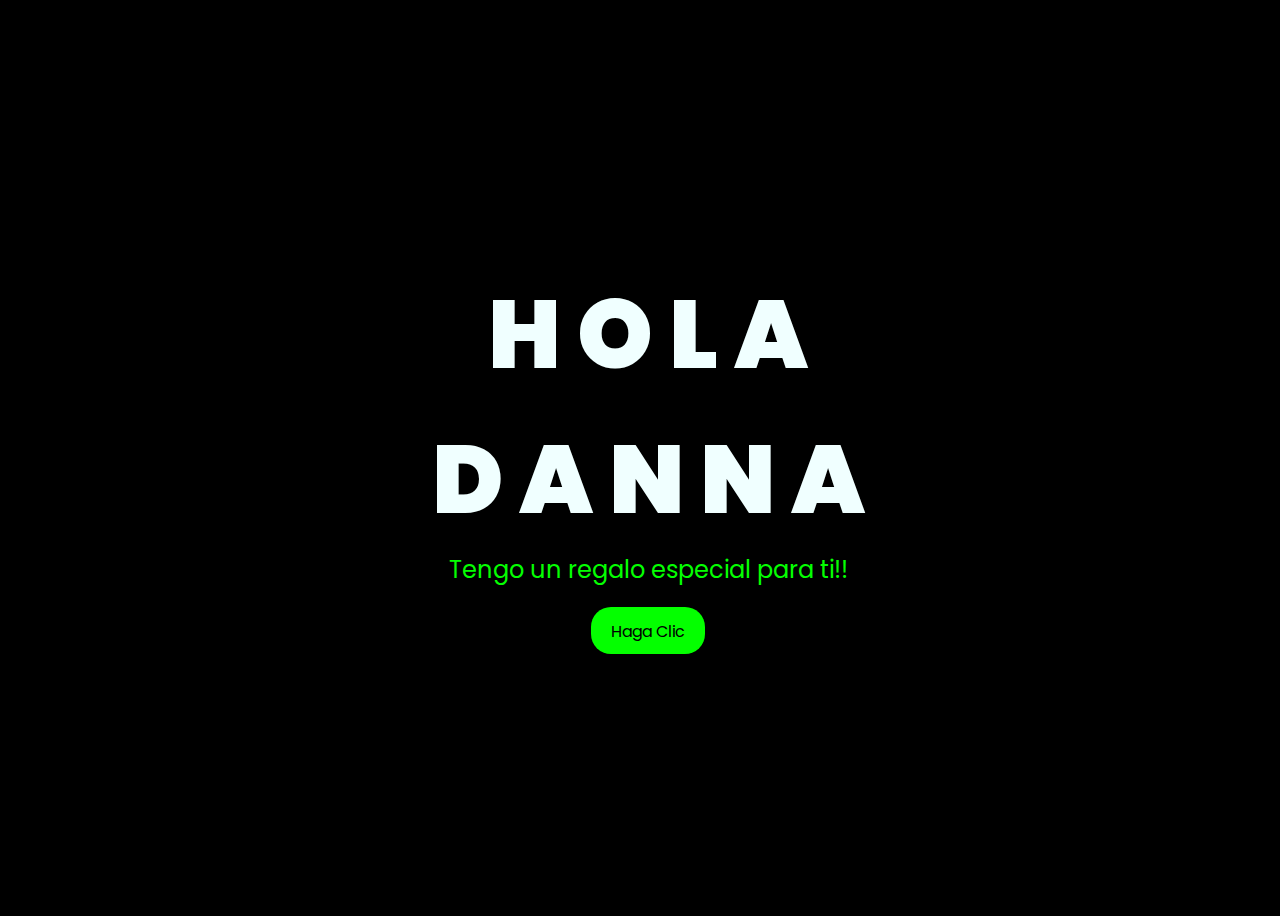
<file: index.html>
<!DOCTYPE html>
<html lang="en">
<head>
    <meta charset="UTF-8">
    <meta http-equiv="X-UA-Compatible" content="IE=edge">
    <meta name="viewport" content="width=device-width, initial-scale=1.0">
    <link rel="stylesheet" href="css/style.css">
    <link rel="icon" href="img/flowers.png" type="image/x-icon">
    <title>FLORES</title>
</head>
<body>
    <div class="greetings">

        <span>H</span>
        <span>O</span>
        <span>L</span>
        <span>A</span>
    </div>
    <div class="greetings">
        <span>D</span>
        <span>A</span>
        <span>N</span>
        <span>N</span>
        <span>A</span>
        <span></span>
    </div>
    <div class="description">
        <span>Tengo un regalo especial para ti!!</span>
    </div>
    <div class="button">
        <button>
            <a href="./Flores.html">Haga Clic</a>
        </button>
        
    </div>
</body>
</html>
</file>
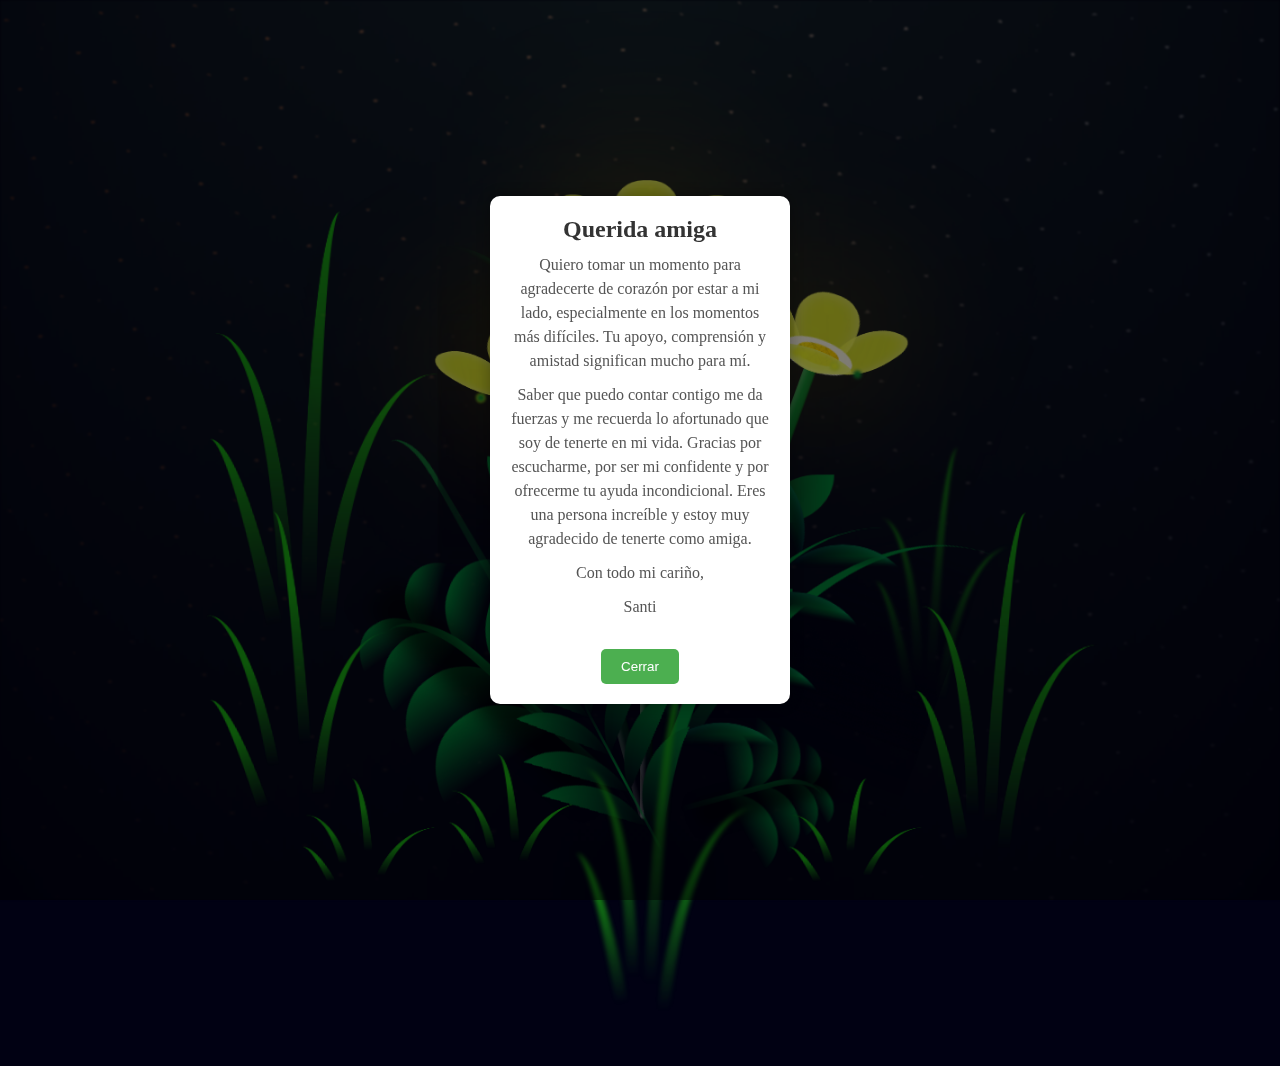
<file: Flores.html>
<!DOCTYPE html>
<html lang="en" >
<head>
  <meta charset="UTF-8">
  <meta http-equiv="X-UA-Compatible" content="IE=edge">
  <meta name="viewport" content="width=device-width, initial-scale=1.0">
  <link rel="icon" href="img/flowers.png" type="image/x-icon">
  <link rel="stylesheet" href="./style.css">
  <title>Flores</title>

  <style>    
    .popup {
      display: none;
      position: fixed;
      left: 50%;
      top: 50%;
      transform: translate(-50%, -50%);
      background-color: white;
      border-radius: 10px;
      box-shadow: 0 0 15px rgba(0, 0, 0, 0.3);
      padding: 20px;
      z-index: 1000;
      width: 300px;
      text-align: center;
    }
    
    .popup h2 {
      margin: 0;
      color: #333;
      font-family: 'Sacramento', cursive; /* Fuente elegante para el título */
      font-size: 24px;
    }
    
    .popup p {
      color: #555;
      font-size: 16px;
      line-height: 1.5;
      margin: 10px 0;
    }
    
    .popup button {
      margin-top: 20px;
      padding: 10px 20px;
      border: none;
      border-radius: 5px;
      background-color: #4CAF50;
      color: white;
      cursor: pointer;
    }
    
    .popup button:hover {
      background-color: #45a049;
    }
    
    .overlay {
      display: none;
      position: fixed;
      top: 0;
      left: 0;
      width: 100%;
      height: 100%;
      background: rgba(0, 0, 0, 0.5);
      z-index: 999;
    }
  </style>
</head>
<body>
  <div class="overlay" id="overlay"></div>

  <div class="popup" id="popup">
    <h2>Querida amiga</h2>
    <p>
      Quiero tomar un momento para agradecerte de corazón por estar a mi lado, especialmente en los momentos más difíciles. 
      Tu apoyo, comprensión y amistad significan mucho para mí.
    </p>
    <p>
      Saber que puedo contar contigo me da fuerzas y me recuerda lo afortunado que soy de tenerte en mi vida. 
      Gracias por escucharme, por ser mi confidente y por ofrecerme tu ayuda incondicional. 
      Eres una persona increíble y estoy muy agradecido de tenerte como amiga.
    </p>
    <p>Con todo mi cariño,</p>
    <p>Santi</p>
    <button onclick="closePopup()">Cerrar</button>
  </div>

  <audio autoplay loop>
    <source src="./audio/él-la-estaba-esperando-con-una-flor-amarilla_❤️__.Musica.amor_MP3_160K_.ogg" type="audio/ogg">
    Tu navegador no soporta la reproducción de audio.
  </audio>
    
<!-- partial:index.partial.html -->
<body class="container">
  <div class="night"></div>
  <div class="flowers">
    <div class="flower flower--1">
      <div class="flower__leafs flower__leafs--1">
        <div class="flower__leaf flower__leaf--1"></div>
        <div class="flower__leaf flower__leaf--2"></div>
        <div class="flower__leaf flower__leaf--3"></div>
        <div class="flower__leaf flower__leaf--4"></div>
        <div class="flower__white-circle"></div>

        <div class="flower__light flower__light--1"></div>
        <div class="flower__light flower__light--2"></div>
        <div class="flower__light flower__light--3"></div>
        <div class="flower__light flower__light--4"></div>
        <div class="flower__light flower__light--5"></div>
        <div class="flower__light flower__light--6"></div>
        <div class="flower__light flower__light--7"></div>
        <div class="flower__light flower__light--8"></div>

      </div>
      <div class="flower__line">
        <div class="flower__line__leaf flower__line__leaf--1"></div>
        <div class="flower__line__leaf flower__line__leaf--2"></div>
        <div class="flower__line__leaf flower__line__leaf--3"></div>
        <div class="flower__line__leaf flower__line__leaf--4"></div>
        <div class="flower__line__leaf flower__line__leaf--5"></div>
        <div class="flower__line__leaf flower__line__leaf--6"></div>
      </div>
    </div>

    <div class="flower flower--2">
      <div class="flower__leafs flower__leafs--2">
        <div class="flower__leaf flower__leaf--1"></div>
        <div class="flower__leaf flower__leaf--2"></div>
        <div class="flower__leaf flower__leaf--3"></div>
        <div class="flower__leaf flower__leaf--4"></div>
        <div class="flower__white-circle"></div>

        <div class="flower__light flower__light--1"></div>
        <div class="flower__light flower__light--2"></div>
        <div class="flower__light flower__light--3"></div>
        <div class="flower__light flower__light--4"></div>
        <div class="flower__light flower__light--5"></div>
        <div class="flower__light flower__light--6"></div>
        <div class="flower__light flower__light--7"></div>
        <div class="flower__light flower__light--8"></div>

      </div>
      <div class="flower__line">
        <div class="flower__line__leaf flower__line__leaf--1"></div>
        <div class="flower__line__leaf flower__line__leaf--2"></div>
        <div class="flower__line__leaf flower__line__leaf--3"></div>
        <div class="flower__line__leaf flower__line__leaf--4"></div>
      </div>
    </div>

    <div class="flower flower--3">
      <div class="flower__leafs flower__leafs--3">
        <div class="flower__leaf flower__leaf--1"></div>
        <div class="flower__leaf flower__leaf--2"></div>
        <div class="flower__leaf flower__leaf--3"></div>
        <div class="flower__leaf flower__leaf--4"></div>
        <div class="flower__white-circle"></div>

        <div class="flower__light flower__light--1"></div>
        <div class="flower__light flower__light--2"></div>
        <div class="flower__light flower__light--3"></div>
        <div class="flower__light flower__light--4"></div>
        <div class="flower__light flower__light--5"></div>
        <div class="flower__light flower__light--6"></div>
        <div class="flower__light flower__light--7"></div>
        <div class="flower__light flower__light--8"></div>

      </div>
      <div class="flower__line">
        <div class="flower__line__leaf flower__line__leaf--1"></div>
        <div class="flower__line__leaf flower__line__leaf--2"></div>
        <div class="flower__line__leaf flower__line__leaf--3"></div>
        <div class="flower__line__leaf flower__line__leaf--4"></div>
      </div>
    </div>
    <div class="flower flower--4">
      <div class="flower__leafs flower__leafs--3">
        <div class="flower__leaf flower__leaf--1"></div>
        <div class="flower__leaf flower__leaf--2"></div>
        <div class="flower__leaf flower__leaf--3"></div>
        <div class="flower__leaf flower__leaf--4"></div>
        <div class="flower__white-circle"></div>

        <div class="flower__light flower__light--1"></div>
        <div class="flower__light flower__light--2"></div>
        <div class="flower__light flower__light--3"></div>
        <div class="flower__light flower__light--4"></div>
        <div class="flower__light flower__light--5"></div>
        <div class="flower__light flower__light--6"></div>
        <div class="flower__light flower__light--7"></div>
        <div class="flower__light flower__light--8"></div>

      </div>
      <div class="flower__line">
        <div class="flower__line__leaf flower__line__leaf--1"></div>
        <div class="flower__line__leaf flower__line__leaf--2"></div>
        <div class="flower__line__leaf flower__line__leaf--3"></div>
        <div class="flower__line__leaf flower__line__leaf--4"></div>
      </div>
    </div>

    <div class="grow-ans" style="--d:1.2s">
      <div class="flower__g-long">
        <div class="flower__g-long__top"></div>
        <div class="flower__g-long__bottom"></div>
      </div>
    </div>

    <div class="growing-grass">
      <div class="flower__grass flower__grass--1">
        <div class="flower__grass--top"></div>
        <div class="flower__grass--bottom"></div>
        <div class="flower__grass__leaf flower__grass__leaf--1"></div>
        <div class="flower__grass__leaf flower__grass__leaf--2"></div>
        <div class="flower__grass__leaf flower__grass__leaf--3"></div>
        <div class="flower__grass__leaf flower__grass__leaf--4"></div>
        <div class="flower__grass__leaf flower__grass__leaf--5"></div>
        <div class="flower__grass__leaf flower__grass__leaf--6"></div>
        <div class="flower__grass__leaf flower__grass__leaf--7"></div>
        <div class="flower__grass__leaf flower__grass__leaf--8"></div>
        <div class="flower__grass__overlay"></div>
      </div>
    </div>

    <div class="growing-grass">
      <div class="flower__grass flower__grass--2">
        <div class="flower__grass--top"></div>
        <div class="flower__grass--bottom"></div>
        <div class="flower__grass__leaf flower__grass__leaf--1"></div>
        <div class="flower__grass__leaf flower__grass__leaf--2"></div>
        <div class="flower__grass__leaf flower__grass__leaf--3"></div>
        <div class="flower__grass__leaf flower__grass__leaf--4"></div>
        <div class="flower__grass__leaf flower__grass__leaf--5"></div>
        <div class="flower__grass__leaf flower__grass__leaf--6"></div>
        <div class="flower__grass__leaf flower__grass__leaf--7"></div>
        <div class="flower__grass__leaf flower__grass__leaf--8"></div>
        <div class="flower__grass__overlay"></div>
      </div>
    </div>

    <div class="grow-ans" style="--d:2.4s">
      <div class="flower__g-right flower__g-right--1">
        <div class="leaf"></div>
      </div>
    </div>

    <div class="grow-ans" style="--d:2.8s">
      <div class="flower__g-right flower__g-right--2">
        <div class="leaf"></div>
      </div>
    </div>

    <div class="grow-ans" style="--d:2.8s">
      <div class="flower__g-front">
        <div class="flower__g-front__leaf-wrapper flower__g-front__leaf-wrapper--1">
          <div class="flower__g-front__leaf"></div>
        </div>
        <div class="flower__g-front__leaf-wrapper flower__g-front__leaf-wrapper--2">
          <div class="flower__g-front__leaf"></div>
        </div>
        <div class="flower__g-front__leaf-wrapper flower__g-front__leaf-wrapper--3">
          <div class="flower__g-front__leaf"></div>
        </div>
        <div class="flower__g-front__leaf-wrapper flower__g-front__leaf-wrapper--4">
          <div class="flower__g-front__leaf"></div>
        </div>
        <div class="flower__g-front__leaf-wrapper flower__g-front__leaf-wrapper--5">
          <div class="flower__g-front__leaf"></div>
        </div>
        <div class="flower__g-front__leaf-wrapper flower__g-front__leaf-wrapper--6">
          <div class="flower__g-front__leaf"></div>
        </div>
        <div class="flower__g-front__leaf-wrapper flower__g-front__leaf-wrapper--7">
          <div class="flower__g-front__leaf"></div>
        </div>
        <div class="flower__g-front__leaf-wrapper flower__g-front__leaf-wrapper--8">
          <div class="flower__g-front__leaf"></div>
        </div>
        <div class="flower__g-front__line"></div>
      </div>
    </div>

    <div class="grow-ans" style="--d:3.2s">
      <div class="flower__g-fr">
        <div class="leaf"></div>
        <div class="flower__g-fr__leaf flower__g-fr__leaf--1"></div>
        <div class="flower__g-fr__leaf flower__g-fr__leaf--2"></div>
        <div class="flower__g-fr__leaf flower__g-fr__leaf--3"></div>
        <div class="flower__g-fr__leaf flower__g-fr__leaf--4"></div>
        <div class="flower__g-fr__leaf flower__g-fr__leaf--5"></div>
        <div class="flower__g-fr__leaf flower__g-fr__leaf--6"></div>
        <div class="flower__g-fr__leaf flower__g-fr__leaf--7"></div>
        <div class="flower__g-fr__leaf flower__g-fr__leaf--8"></div>
      </div>
    </div>

    <div class="long-g long-g--0">
      <div class="grow-ans" style="--d:3s">
        <div class="leaf leaf--0"></div>
      </div>
      <div class="grow-ans" style="--d:2.2s">
        <div class="leaf leaf--1"></div>
      </div>
      <div class="grow-ans" style="--d:3.4s">
        <div class="leaf leaf--2"></div>
      </div>
      <div class="grow-ans" style="--d:3.6s">
        <div class="leaf leaf--3"></div>
      </div>
    </div>

    <div class="long-g long-g--1">
      <div class="grow-ans" style="--d:3.6s">
        <div class="leaf leaf--0"></div>
      </div>
      <div class="grow-ans" style="--d:3.8s">
        <div class="leaf leaf--1"></div>
      </div>
      <div class="grow-ans" style="--d:4s">
        <div class="leaf leaf--2"></div>
      </div>
      <div class="grow-ans" style="--d:4.2s">
        <div class="leaf leaf--3"></div>
      </div>
    </div>

    <div class="long-g long-g--2">
      <div class="grow-ans" style="--d:4s">
        <div class="leaf leaf--0"></div>
      </div>
      <div class="grow-ans" style="--d:4.2s">
        <div class="leaf leaf--1"></div>
      </div>
      <div class="grow-ans" style="--d:4.4s">
        <div class="leaf leaf--2"></div>
      </div>
      <div class="grow-ans" style="--d:4.6s">
        <div class="leaf leaf--3"></div>
      </div>
    </div>

    <div class="long-g long-g--3">
      <div class="grow-ans" style="--d:4s">
        <div class="leaf leaf--0"></div>
      </div>
      <div class="grow-ans" style="--d:4.2s">
        <div class="leaf leaf--1"></div>
      </div>
      <div class="grow-ans" style="--d:3s">
        <div class="leaf leaf--2"></div>
      </div>
      <div class="grow-ans" style="--d:3.6s">
        <div class="leaf leaf--3"></div>
      </div>
    </div>

    <div class="long-g long-g--4">
      <div class="grow-ans" style="--d:4s">
        <div class="leaf leaf--0"></div>
      </div>
      <div class="grow-ans" style="--d:4.2s">
        <div class="leaf leaf--1"></div>
      </div>
      <div class="grow-ans" style="--d:3s">
        <div class="leaf leaf--2"></div>
      </div>
      <div class="grow-ans" style="--d:3.6s">
        <div class="leaf leaf--3"></div>
      </div>
    </div>

    <div class="long-g long-g--5">
      <div class="grow-ans" style="--d:4s">
        <div class="leaf leaf--0"></div>
      </div>
      <div class="grow-ans" style="--d:4.2s">
        <div class="leaf leaf--1"></div>
      </div>
      <div class="grow-ans" style="--d:3s">
        <div class="leaf leaf--2"></div>
      </div>
      <div class="grow-ans" style="--d:3.6s">
        <div class="leaf leaf--3"></div>
      </div>
    </div>

    <div class="long-g long-g--6">
      <div class="grow-ans" style="--d:4.2s">
        <div class="leaf leaf--0"></div>
      </div>
      <div class="grow-ans" style="--d:4.4s">
        <div class="leaf leaf--1"></div>
      </div>
      <div class="grow-ans" style="--d:4.6s">
        <div class="leaf leaf--2"></div>
      </div>
      <div class="grow-ans" style="--d:4.8s">
        <div class="leaf leaf--3"></div>
      </div>
    </div>

    <div class="long-g long-g--7">
      <div class="grow-ans" style="--d:3s">
        <div class="leaf leaf--0"></div>
      </div>
      <div class="grow-ans" style="--d:3.2s">
        <div class="leaf leaf--1"></div>
      </div>
      <div class="grow-ans" style="--d:3.5s">
        <div class="leaf leaf--2"></div>
      </div>
      <div class="grow-ans" style="--d:3.6s">
        <div class="leaf leaf--3"></div>
      </div>
    </div>
  </div>
  <script src="main.js"></script>
  <div class="bubbles">
    <div class="bubble"><svg class="heart" viewBox="0 0 32 32">
        <title>heart22</title>
        <path d="M23.6 2c-3.363 0-6.258 2.736-7.599 5.594-1.342-2.858-4.237-5.594-7.601-5.594-4.637 0-8.4 3.764-8.4 8.401 0 9.433 9.516 11.906 16.001 21.232 6.13-9.268 15.999-12.1 15.999-21.232 0-4.637-3.763-8.401-8.4-8.401z"></path>
      </svg>
    </div>
    <div class="bubble"><svg class="heart" viewBox="0 0 32 32">
        <title>heart22</title>
        <path d="M23.6 2c-3.363 0-6.258 2.736-7.599 5.594-1.342-2.858-4.237-5.594-7.601-5.594-4.637 0-8.4 3.764-8.4 8.401 0 9.433 9.516 11.906 16.001 21.232 6.13-9.268 15.999-12.1 15.999-21.232 0-4.637-3.763-8.401-8.4-8.401z"></path>
      </svg>
    </div>
    <div class="bubble"><svg class="heart" viewBox="0 0 32 32">
        <title>heart22</title>
        <path d="M23.6 2c-3.363 0-6.258 2.736-7.599 5.594-1.342-2.858-4.237-5.594-7.601-5.594-4.637 0-8.4 3.764-8.4 8.401 0 9.433 9.516 11.906 16.001 21.232 6.13-9.268 15.999-12.1 15.999-21.232 0-4.637-3.763-8.401-8.4-8.401z"></path>
      </svg>
    </div>
    <div class="bubble"><svg class="heart" viewBox="0 0 32 32">
        <title>heart22</title>
        <path d="M23.6 2c-3.363 0-6.258 2.736-7.599 5.594-1.342-2.858-4.237-5.594-7.601-5.594-4.637 0-8.4 3.764-8.4 8.401 0 9.433 9.516 11.906 16.001 21.232 6.13-9.268 15.999-12.1 15.999-21.232 0-4.637-3.763-8.401-8.4-8.401z"></path>
      </svg>
    </div>
    <div class="bubble"><svg class="heart" viewBox="0 0 32 32">
        <title>heart22</title>
        <path d="M23.6 2c-3.363 0-6.258 2.736-7.599 5.594-1.342-2.858-4.237-5.594-7.601-5.594-4.637 0-8.4 3.764-8.4 8.401 0 9.433 9.516 11.906 16.001 21.232 6.13-9.268 15.999-12.1 15.999-21.232 0-4.637-3.763-8.401-8.4-8.401z"></path>
      </svg>
    </div>
    <div class="bubble"><svg class="heart" viewBox="0 0 32 32">
        <title>heart22</title>
        <path d="M23.6 2c-3.363 0-6.258 2.736-7.599 5.594-1.342-2.858-4.237-5.594-7.601-5.594-4.637 0-8.4 3.764-8.4 8.401 0 9.433 9.516 11.906 16.001 21.232 6.13-9.268 15.999-12.1 15.999-21.232 0-4.637-3.763-8.401-8.4-8.401z"></path>
      </svg>
    </div>
    <div class="bubble"><svg class="heart" viewBox="0 0 32 32">
        <title>heart22</title>
        <path d="M23.6 2c-3.363 0-6.258 2.736-7.599 5.594-1.342-2.858-4.237-5.594-7.601-5.594-4.637 0-8.4 3.764-8.4 8.401 0 9.433 9.516 11.906 16.001 21.232 6.13-9.268 15.999-12.1 15.999-21.232 0-4.637-3.763-8.401-8.4-8.401z"></path>
      </svg>
    </div>
    <div class="bubble"><svg class="heart" viewBox="0 0 32 32">
        <title>heart22</title>
        <path d="M23.6 2c-3.363 0-6.258 2.736-7.599 5.594-1.342-2.858-4.237-5.594-7.601-5.594-4.637 0-8.4 3.764-8.4 8.401 0 9.433 9.516 11.906 16.001 21.232 6.13-9.268 15.999-12.1 15.999-21.232 0-4.637-3.763-8.401-8.4-8.401z"></path>
      </svg>
    </div>
    <div class="bubble"><svg class="heart" viewBox="0 0 32 32">
        <title>heart22</title>
        <path d="M23.6 2c-3.363 0-6.258 2.736-7.599 5.594-1.342-2.858-4.237-5.594-7.601-5.594-4.637 0-8.4 3.764-8.4 8.401 0 9.433 9.516 11.906 16.001 21.232 6.13-9.268 15.999-12.1 15.999-21.232 0-4.637-3.763-8.401-8.4-8.401z"></path>
      </svg>
    </div>
    <div class="bubble"><svg class="heart" viewBox="0 0 32 32">
        <title>heart22</title>
        <path d="M23.6 2c-3.363 0-6.258 2.736-7.599 5.594-1.342-2.858-4.237-5.594-7.601-5.594-4.637 0-8.4 3.764-8.4 8.401 0 9.433 9.516 11.906 16.001 21.232 6.13-9.268 15.999-12.1 15.999-21.232 0-4.637-3.763-8.401-8.4-8.401z"></path>
      </svg>
    </div>
    <div class="bubble"><svg class="heart" viewBox="0 0 32 32">
        <title>heart22</title>
        <path d="M23.6 2c-3.363 0-6.258 2.736-7.599 5.594-1.342-2.858-4.237-5.594-7.601-5.594-4.637 0-8.4 3.764-8.4 8.401 0 9.433 9.516 11.906 16.001 21.232 6.13-9.268 15.999-12.1 15.999-21.232 0-4.637-3.763-8.401-8.4-8.401z"></path>
      </svg>
    </div>
    <div class="bubble"><svg class="heart" viewBox="0 0 32 32">
        <title>heart22</title>
        <path d="M23.6 2c-3.363 0-6.258 2.736-7.599 5.594-1.342-2.858-4.237-5.594-7.601-5.594-4.637 0-8.4 3.764-8.4 8.401 0 9.433 9.516 11.906 16.001 21.232 6.13-9.268 15.999-12.1 15.999-21.232 0-4.637-3.763-8.401-8.4-8.401z"></path>
      </svg>
    </div>
    <div class="bubble"><svg class="heart" viewBox="0 0 32 32">
        <title>heart22</title>
        <path d="M23.6 2c-3.363 0-6.258 2.736-7.599 5.594-1.342-2.858-4.237-5.594-7.601-5.594-4.637 0-8.4 3.764-8.4 8.401 0 9.433 9.516 11.906 16.001 21.232 6.13-9.268 15.999-12.1 15.999-21.232 0-4.637-3.763-8.401-8.4-8.401z"></path>
      </svg>
    </div>
    <div class="bubble"><svg class="heart" viewBox="0 0 32 32">
        <title>heart22</title>
        <path d="M23.6 2c-3.363 0-6.258 2.736-7.599 5.594-1.342-2.858-4.237-5.594-7.601-5.594-4.637 0-8.4 3.764-8.4 8.401 0 9.433 9.516 11.906 16.001 21.232 6.13-9.268 15.999-12.1 15.999-21.232 0-4.637-3.763-8.401-8.4-8.401z"></path>
      </svg>
    </div>
    <div class="bubble"><svg class="heart" viewBox="0 0 32 32">
        <title>heart22</title>
        <path d="M23.6 2c-3.363 0-6.258 2.736-7.599 5.594-1.342-2.858-4.237-5.594-7.601-5.594-4.637 0-8.4 3.764-8.4 8.401 0 9.433 9.516 11.906 16.001 21.232 6.13-9.268 15.999-12.1 15.999-21.232 0-4.637-3.763-8.401-8.4-8.401z"></path>
      </svg>
    </div>
    <div class="bubble"><svg class="heart" viewBox="0 0 32 32">
        <title>heart22</title>
        <path d="M23.6 2c-3.363 0-6.258 2.736-7.599 5.594-1.342-2.858-4.237-5.594-7.601-5.594-4.637 0-8.4 3.764-8.4 8.401 0 9.433 9.516 11.906 16.001 21.232 6.13-9.268 15.999-12.1 15.999-21.232 0-4.637-3.763-8.401-8.4-8.401z"></path>
      </svg>
    </div>
    <div class="bubble"><svg class="heart" viewBox="0 0 32 32">
        <title>heart22</title>
        <path d="M23.6 2c-3.363 0-6.258 2.736-7.599 5.594-1.342-2.858-4.237-5.594-7.601-5.594-4.637 0-8.4 3.764-8.4 8.401 0 9.433 9.516 11.906 16.001 21.232 6.13-9.268 15.999-12.1 15.999-21.232 0-4.637-3.763-8.401-8.4-8.401z"></path>
      </svg>
    </div>
    <div class="bubble"><svg class="heart" viewBox="0 0 32 32">
        <title>heart22</title>
        <path d="M23.6 2c-3.363 0-6.258 2.736-7.599 5.594-1.342-2.858-4.237-5.594-7.601-5.594-4.637 0-8.4 3.764-8.4 8.401 0 9.433 9.516 11.906 16.001 21.232 6.13-9.268 15.999-12.1 15.999-21.232 0-4.637-3.763-8.401-8.4-8.401z"></path>
      </svg>
    </div>
    <div class="bubble"><svg class="heart" viewBox="0 0 32 32">
        <title>heart22</title>
        <path d="M23.6 2c-3.363 0-6.258 2.736-7.599 5.594-1.342-2.858-4.237-5.594-7.601-5.594-4.637 0-8.4 3.764-8.4 8.401 0 9.433 9.516 11.906 16.001 21.232 6.13-9.268 15.999-12.1 15.999-21.232 0-4.637-3.763-8.401-8.4-8.401z"></path>
      </svg>
    </div>
    <div class="bubble"><svg class="heart" viewBox="0 0 32 32">
        <title>heart22</title>
        <path d="M23.6 2c-3.363 0-6.258 2.736-7.599 5.594-1.342-2.858-4.237-5.594-7.601-5.594-4.637 0-8.4 3.764-8.4 8.401 0 9.433 9.516 11.906 16.001 21.232 6.13-9.268 15.999-12.1 15.999-21.232 0-4.637-3.763-8.401-8.4-8.401z"></path>
      </svg>
</body>
<!-- partial -->
  <script>
    function showPopup() {
      document.getElementById('overlay').style.display = 'block';
      document.getElementById('popup').style.display = 'block';
    }

    function closePopup() {
      document.getElementById('overlay').style.display = 'none';
      document.getElementById('popup').style.display = 'none';
    }

    // Mostrar la ventana emergente después de 1 segundo
    setTimeout(showPopup, 1000);
  </script>
  <script  src="./script.js"></script>
</body>
</html>
</file>
<file: css/style.css>
@import url('https://fonts.googleapis.com/css2?family=Poppins:ital,wght@0,500;1,900&display=swap');
*{
    font-family: 'Poppins',cursive;
}
body{
    color: azure;
    width: 100%;
    height: 100vh;
    display: flex;
    flex-direction: column;
    align-items: center;
    justify-content: center;
    background-color: black;
}
.greetings{
    font-size: 6rem;
    font-weight: 900;
}
.greetings > span{
    animation: glow 2.5s ease-in-out infinite;
}
@keyframes glow{
    0%, 100%{
        color: #fff;
        text-shadow: 0 0 12px #fbff00, 0 0 50px #fbff00, 0 0 100px #fbff00;
    }
    10%, 90%{
        color: #696565;
        text-shadow: none;
    }
}
.greetings > span:nth-child(2){
    animation-delay: .2s ;
}
.greetings > span:nth-child(3){
    animation-delay: .4s ;
}
.greetings > span:nth-child(4){
    animation-delay: .6s;
}
.greetings > span:nth-child(5){
    animation-delay: .8s;
}

.description{
    font-size: 1.5rem;
    margin-bottom: 20px;
}

.button a{
    text-decoration: none;
    font-size: 1rem;
    color: #111;
}

@media screen and (max-width:574px){
    .greetings{
        display: block;
        font-size: 3rem;
        font-weight: 500;
        text-align: center;
    }
    .description{
        font-size: 1rem;
    }
    
    .button a{
        font-size: .5rem;
    }
}

.description{
    color: #04ff00;
}
/* Estilo para el botón */
.button button {
    background-color: #04ff00; /* Fondo amarillo */
    border: none; /* Sin bordes */
    padding: 10px 20px; /* Ajusta el relleno según tu preferencia */
    font-size: 18px; /* Tamaño de fuente */
    cursor: pointer;
    position: relative; /* Necesario para el resplandor */
    border-radius: 20px; /* Esquinas redondeadas */
    transition: background-color 0.3s ease-in-out; /* Transición suave para el color de fondo */
  }
  
  /* Estilo para el enlace dentro del botón */
  .button button a {
    text-decoration: none; /* Elimina el subrayado del enlace */
    color: inherit; /* Hereda el color del texto del botón */
  }
  
  /* Efecto de resplandor al pasar el cursor sobre el botón */
  .button button:hover {
    background-color: orange; /* Cambia el color de fondo al pasar el mouse a naranja */
    box-shadow: 0 0 10px yellow, 0 0 20px yellow, 0 0 30px yellow; /* Efecto de resplandor amarillo */
  }
</file>
<file: style.css>
*,
*::after,
*::before {
  padding: 0;
  margin: 0;
  box-sizing: border-box;
}

:root {
  --dark-color: #010113;
}

body {
  display: flex;
  align-items: flex-end;
  justify-content: center;
  min-height: 100vh;
  background-color: var(--dark-color);
  overflow: hidden;
  perspective: 1000px;
}
.night {
  position: fixed;
  left: 50%;
  top: 0;
  transform: translateX(-50%);
  width: 100%;
  height: 100%;
  filter: blur(0.1vmin);
  background-image: radial-gradient(
      ellipse at top,
      transparent 0%,
      var(--dark-color)
    ),
    radial-gradient(
      ellipse at bottom,
      var(--dark-color),
      rgba(145, 233, 255, 0.2)
    ),
    repeating-linear-gradient(
      220deg,
      rgb(0, 0, 0) 0px,
      rgb(0, 0, 0) 19px,
      transparent 19px,
      transparent 22px
    ),
    repeating-linear-gradient(
      189deg,
      rgb(0, 0, 0) 0px,
      rgb(0, 0, 0) 19px,
      transparent 19px,
      transparent 22px
    ),
    repeating-linear-gradient(
      148deg,
      rgb(0, 0, 0) 0px,
      rgb(0, 0, 0) 19px,
      transparent 19px,
      transparent 22px
    ),
    linear-gradient(90deg, rgb(255, 94, 0), rgb(240, 240, 240));
}

.flowers {
  position: relative;
  transform: scale(0.9);
}

.flower {
  position: absolute;
  bottom: 10vmin;
  transform-origin: bottom center;
  z-index: 10;
  --fl-speed: 0.8s;
}
.flower--1 {
  -webkit-animation: moving-flower-1 4s linear infinite;
  animation: moving-flower-1 4s linear infinite;
}
.flower--1 .flower__line {
  height: 70vmin;
  -webkit-animation-delay: 0.3s;
  animation-delay: 0.3s;
}
.flower--1 .flower__line__leaf--1 {
  -webkit-animation: blooming-leaf-right var(--fl-speed) 1.6s backwards;
  animation: blooming-leaf-right var(--fl-speed) 1.6s backwards;
}
.flower--1 .flower__line__leaf--2 {
  -webkit-animation: blooming-leaf-right var(--fl-speed) 1.4s backwards;
  animation: blooming-leaf-right var(--fl-speed) 1.4s backwards;
}
.flower--1 .flower__line__leaf--3 {
  -webkit-animation: blooming-leaf-left var(--fl-speed) 1.2s backwards;
  animation: blooming-leaf-left var(--fl-speed) 1.2s backwards;
}
.flower--1 .flower__line__leaf--4 {
  -webkit-animation: blooming-leaf-left var(--fl-speed) 1s backwards;
  animation: blooming-leaf-left var(--fl-speed) 1s backwards;
}
.flower--1 .flower__line__leaf--5 {
  -webkit-animation: blooming-leaf-right var(--fl-speed) 1.8s backwards;
  animation: blooming-leaf-right var(--fl-speed) 1.8s backwards;
}
.flower--1 .flower__line__leaf--6 {
  -webkit-animation: blooming-leaf-left var(--fl-speed) 2s backwards;
  animation: blooming-leaf-left var(--fl-speed) 2s backwards;
}
.flower--2 {
  left: 50%;
  transform: rotate(20deg);
  -webkit-animation: moving-flower-2 4s linear infinite;
  animation: moving-flower-2 4s linear infinite;
}
.flower--2 .flower__line {
  height: 60vmin;
  -webkit-animation-delay: 0.6s;
  animation-delay: 0.6s;
}
.flower--2 .flower__line__leaf--1 {
  -webkit-animation: blooming-leaf-right var(--fl-speed) 1.9s backwards;
  animation: blooming-leaf-right var(--fl-speed) 1.9s backwards;
}
.flower--2 .flower__line__leaf--2 {
  -webkit-animation: blooming-leaf-right var(--fl-speed) 1.7s backwards;
  animation: blooming-leaf-right var(--fl-speed) 1.7s backwards;
}
.flower--2 .flower__line__leaf--3 {
  -webkit-animation: blooming-leaf-left var(--fl-speed) 1.5s backwards;
  animation: blooming-leaf-left var(--fl-speed) 1.5s backwards;
}
.flower--2 .flower__line__leaf--4 {
  -webkit-animation: blooming-leaf-left var(--fl-speed) 1.3s backwards;
  animation: blooming-leaf-left var(--fl-speed) 1.3s backwards;
}
.flower--3 {
  left: 50%;
  transform: rotate(-15deg);
  -webkit-animation: moving-flower-3 4s linear infinite;
  animation: moving-flower-3 4s linear infinite;
}
.flower--3 .flower__line {
  -webkit-animation-delay: 0.9s;
  animation-delay: 0.9s;
}
.flower--3 .flower__line__leaf--1 {
  -webkit-animation: blooming-leaf-right var(--fl-speed) 2.5s backwards;
  animation: blooming-leaf-right var(--fl-speed) 2.5s backwards;
}
.flower--3 .flower__line__leaf--2 {
  -webkit-animation: blooming-leaf-right var(--fl-speed) 2.3s backwards;
  animation: blooming-leaf-right var(--fl-speed) 2.3s backwards;
}
.flower--3 .flower__line__leaf--3 {
  -webkit-animation: blooming-leaf-left var(--fl-speed) 2.1s backwards;
  animation: blooming-leaf-left var(--fl-speed) 2.1s backwards;
}
.flower--3 .flower__line__leaf--4 {
  -webkit-animation: blooming-leaf-left var(--fl-speed) 1.9s backwards;
  animation: blooming-leaf-left var(--fl-speed) 1.9s backwards;
}
.flower__leafs {
  position: relative;
  -webkit-animation: blooming-flower 2s backwards;
  animation: blooming-flower 2s backwards;
}
.flower__leafs--1 {
  -webkit-animation-delay: 1.1s;
  animation-delay: 1.1s;
}
.flower__leafs--2 {
  -webkit-animation-delay: 1.4s;
  animation-delay: 1.4s;
}
.flower__leafs--3 {
  -webkit-animation-delay: 1.7s;
  animation-delay: 1.7s;
}
.flower__leafs::after {
  content: "";
  position: absolute;
  left: 0;
  top: 0;
  transform: translate(-50%, -100%);
  width: 8vmin;
  height: 8vmin;
  background-color: #e7b201;
  filter: blur(10vmin);
}
.flower__leaf {
  position: absolute;
  bottom: 0;
  left: 50%;
  width: 8vmin;
  height: 11vmin;
  border-radius: 51% 49% 47% 53%/44% 45% 55% 69%;
  background-color: #e6f331;
  background-image: linear-gradient(to top, #e6f331, #e6f331);
  transform-origin: bottom center;
  opacity: 0.9;
  box-shadow: inset 0 0 2vmin rgba(255, 255, 255, 0.5);
}
.flower__leaf--1 {
  transform: translate(-10%, 1%) rotateY(40deg) rotateX(-50deg);
}
.flower__leaf--2 {
  transform: translate(-50%, -4%) rotateX(40deg);
}
.flower__leaf--3 {
  transform: translate(-90%, 0%) rotateY(45deg) rotateX(50deg);
}
.flower__leaf--4 {
  width: 8vmin;
  height: 8vmin;
  transform-origin: bottom left;
  border-radius: 4vmin 10vmin 4vmin 4vmin;
  transform: translate(0%, 18%) rotateX(70deg) rotate(-43deg);
  background-image: linear-gradient(to top, #e6f331, #e6f331);
  z-index: 1;
  opacity: 0.8;
}
.flower__white-circle {
  position: absolute;
  left: -3.5vmin;
  top: -3vmin;
  width: 9vmin;
  height: 4vmin;
  border-radius: 50%;
  background-color: #fff;
}
.flower__white-circle::after {
  content: "";
  position: absolute;
  left: 50%;
  top: 45%;
  transform: translate(-50%, -50%);
  width: 60%;
  height: 60%;
  border-radius: inherit;
  background-image: repeating-linear-gradient(
      135deg,
      rgba(0, 0, 0, 0.03) 0px,
      rgba(0, 0, 0, 0.03) 1px,
      transparent 1px,
      transparent 12px
    ),
    repeating-linear-gradient(
      45deg,
      rgba(0, 0, 0, 0.03) 0px,
      rgba(0, 0, 0, 0.03) 1px,
      transparent 1px,
      transparent 12px
    ),
    repeating-linear-gradient(
      67.5deg,
      rgba(0, 0, 0, 0.03) 0px,
      rgba(0, 0, 0, 0.03) 1px,
      transparent 1px,
      transparent 12px
    ),
    repeating-linear-gradient(
      135deg,
      rgba(0, 0, 0, 0.03) 0px,
      rgba(0, 0, 0, 0.03) 1px,
      transparent 1px,
      transparent 12px
    ),
    repeating-linear-gradient(
      45deg,
      rgba(0, 0, 0, 0.03) 0px,
      rgba(0, 0, 0, 0.03) 1px,
      transparent 1px,
      transparent 12px
    ),
    repeating-linear-gradient(
      112.5deg,
      rgba(0, 0, 0, 0.03) 0px,
      rgba(0, 0, 0, 0.03) 1px,
      transparent 1px,
      transparent 12px
    ),
    repeating-linear-gradient(
      112.5deg,
      rgba(0, 0, 0, 0.03) 0px,
      rgba(0, 0, 0, 0.03) 1px,
      transparent 1px,
      transparent 12px
    ),
    repeating-linear-gradient(
      45deg,
      rgba(0, 0, 0, 0.03) 0px,
      rgba(0, 0, 0, 0.03) 1px,
      transparent 1px,
      transparent 12px
    ),
    repeating-linear-gradient(
      22.5deg,
      rgba(0, 0, 0, 0.03) 0px,
      rgba(0, 0, 0, 0.03) 1px,
      transparent 1px,
      transparent 12px
    ),
    repeating-linear-gradient(
      45deg,
      rgba(0, 0, 0, 0.03) 0px,
      rgba(0, 0, 0, 0.03) 1px,
      transparent 1px,
      transparent 12px
    ),
    repeating-linear-gradient(
      22.5deg,
      rgba(0, 0, 0, 0.03) 0px,
      rgba(0, 0, 0, 0.03) 1px,
      transparent 1px,
      transparent 12px
    ),
    repeating-linear-gradient(
      135deg,
      rgba(0, 0, 0, 0.03) 0px,
      rgba(0, 0, 0, 0.03) 1px,
      transparent 1px,
      transparent 12px
    ),
    repeating-linear-gradient(
      157.5deg,
      rgba(0, 0, 0, 0.03) 0px,
      rgba(0, 0, 0, 0.03) 1px,
      transparent 1px,
      transparent 12px
    ),
    repeating-linear-gradient(
      67.5deg,
      rgba(0, 0, 0, 0.03) 0px,
      rgba(0, 0, 0, 0.03) 1px,
      transparent 1px,
      transparent 12px
    ),
    repeating-linear-gradient(
      67.5deg,
      rgba(0, 0, 0, 0.03) 0px,
      rgba(0, 0, 0, 0.03) 1px,
      transparent 1px,
      transparent 12px
    ),
    linear-gradient(90deg, rgb(255, 235, 18), rgb(255, 206, 0));
}
.flower__line {
  height: 55vmin;
  width: 1.5vmin;
  background-image: linear-gradient(
      to left,
      rgba(0, 0, 0, 0.2),
      transparent,
      rgba(255, 255, 255, 0.2)
    ),
    linear-gradient(to top, transparent 10%, #056d24, #028137);
  box-shadow: inset 0 0 2px rgba(0, 0, 0, 0.5);
  -webkit-animation: grow-flower-tree 4s backwards;
  animation: grow-flower-tree 4s backwards;
}
.flower__line__leaf {
  --w: 7vmin;
  --h: calc(var(--w) + 2vmin);
  position: absolute;
  top: 20%;
  left: 90%;
  width: var(--w);
  height: var(--h);
  border-top-right-radius: var(--h);
  border-bottom-left-radius: var(--h);
  background-image: linear-gradient(to top, rgba(12, 94, 32, 0.4), #028137);
}
.flower__line__leaf--1 {
  transform: rotate(70deg) rotateY(30deg);
}
.flower__line__leaf--2 {
  top: 45%;
  transform: rotate(70deg) rotateY(30deg);
}
.flower__line__leaf--3,
.flower__line__leaf--4,
.flower__line__leaf--6 {
  border-top-right-radius: 0;
  border-bottom-left-radius: 0;
  border-top-left-radius: var(--h);
  border-bottom-right-radius: var(--h);
  left: -460%;
  top: 12%;
  transform: rotate(-70deg) rotateY(30deg);
}
.flower__line__leaf--4 {
  top: 40%;
}
.flower__line__leaf--5 {
  top: 0;
  transform-origin: left;
  transform: rotate(70deg) rotateY(30deg) scale(0.6);
}
.flower__line__leaf--6 {
  top: -2%;
  left: -450%;
  transform-origin: right;
  transform: rotate(-70deg) rotateY(30deg) scale(0.6);
}
.flower__light {
  position: absolute;
  bottom: 0vmin;
  width: 1vmin;
  height: 1vmin;
  background-color: rgb(255, 251, 0);
  border-radius: 50%;
  filter: blur(0.2vmin);
  -webkit-animation: light-ans 4s linear infinite backwards;
  animation: light-ans 4s linear infinite backwards;
}
.flower__light:nth-child(odd) {
  background-color: #028137;
}
.flower__light--1 {
  left: -2vmin;
  -webkit-animation-delay: 1s;
  animation-delay: 1s;
}
.flower__light--2 {
  left: 3vmin;
  -webkit-animation-delay: 0.5s;
  animation-delay: 0.5s;
}
.flower__light--3 {
  left: -6vmin;
  -webkit-animation-delay: 0.3s;
  animation-delay: 0.3s;
}
.flower__light--4 {
  left: 6vmin;
  -webkit-animation-delay: 0.9s;
  animation-delay: 0.9s;
}
.flower__light--5 {
  left: -1vmin;
  -webkit-animation-delay: 1.5s;
  animation-delay: 1.5s;
}
.flower__light--6 {
  left: -4vmin;
  -webkit-animation-delay: 3s;
  animation-delay: 3s;
}
.flower__light--7 {
  left: 3vmin;
  -webkit-animation-delay: 2s;
  animation-delay: 2s;
}
.flower__light--8 {
  left: -6vmin;
  -webkit-animation-delay: 3.5s;
  animation-delay: 3.5s;
}
.flower__grass {
  --c: #028137;
  --line-w: 1.5vmin;
  position: absolute;
  bottom: 12vmin;
  left: -7vmin;
  display: flex;
  flex-direction: column;
  align-items: flex-end;
  z-index: 20;
  transform-origin: bottom center;
  transform: rotate(-48deg) rotateY(40deg);
}
.flower__grass--1 {
  -webkit-animation: moving-grass 2s linear infinite;
  animation: moving-grass 2s linear infinite;
}
.flower__grass--2 {
  left: 2vmin;
  bottom: 10vmin;
  transform: scale(0.5) rotate(75deg) rotateX(10deg) rotateY(-200deg);
  opacity: 0.8;
  z-index: 0;
  -webkit-animation: moving-grass--2 1.5s linear infinite;
  animation: moving-grass--2 1.5s linear infinite;
}
.flower__grass--top {
  width: 7vmin;
  height: 10vmin;
  border-top-right-radius: 100%;
  border-right: var(--line-w) solid var(--c);
  transform-origin: bottom center;
  transform: rotate(-2deg);
}
.flower__grass--bottom {
  margin-top: -2px;
  width: var(--line-w);
  height: 25vmin;
  background-image: linear-gradient(to top, transparent, var(--c));
}
.flower__grass__leaf {
  --size: 10vmin;
  position: absolute;
  width: calc(var(--size) * 2.1);
  height: var(--size);
  border-top-left-radius: var(--size);
  border-top-right-radius: var(--size);
  background-image: linear-gradient(
    to top,
    transparent,
    transparent 30%,
    var(--c)
  );
  z-index: 100;
}
.flower__grass__leaf--1 {
  top: -6%;
  left: 30%;
  --size: 6vmin;
  transform: rotate(-20deg);
  -webkit-animation: growing-grass-ans--1 2s 2.6s backwards;
  animation: growing-grass-ans--1 2s 2.6s backwards;
}
@-webkit-keyframes growing-grass-ans--1 {
  0% {
    transform-origin: bottom left;
    transform: rotate(-20deg) scale(0);
  }
}
@keyframes growing-grass-ans--1 {
  0% {
    transform-origin: bottom left;
    transform: rotate(-20deg) scale(0);
  }
}
.flower__grass__leaf--2 {
  top: -5%;
  left: -110%;
  --size: 6vmin;
  transform: rotate(10deg);
  -webkit-animation: growing-grass-ans--2 2s 2.4s linear backwards;
  animation: growing-grass-ans--2 2s 2.4s linear backwards;
}
@-webkit-keyframes growing-grass-ans--2 {
  0% {
    transform-origin: bottom right;
    transform: rotate(10deg) scale(0);
  }
}
@keyframes growing-grass-ans--2 {
  0% {
    transform-origin: bottom right;
    transform: rotate(10deg) scale(0);
  }
}
.flower__grass__leaf--3 {
  top: 5%;
  left: 60%;
  --size: 8vmin;
  transform: rotate(-18deg) rotateX(-20deg);
  -webkit-animation: growing-grass-ans--3 2s 2.2s linear backwards;
  animation: growing-grass-ans--3 2s 2.2s linear backwards;
}
@-webkit-keyframes growing-grass-ans--3 {
  0% {
    transform-origin: bottom left;
    transform: rotate(-18deg) rotateX(-20deg) scale(0);
  }
}
@keyframes growing-grass-ans--3 {
  0% {
    transform-origin: bottom left;
    transform: rotate(-18deg) rotateX(-20deg) scale(0);
  }
}
.flower__grass__leaf--4 {
  top: 6%;
  left: -135%;
  --size: 8vmin;
  transform: rotate(2deg);
  -webkit-animation: growing-grass-ans--4 2s 2s linear backwards;
  animation: growing-grass-ans--4 2s 2s linear backwards;
}
@-webkit-keyframes growing-grass-ans--4 {
  0% {
    transform-origin: bottom right;
    transform: rotate(2deg) scale(0);
  }
}
@keyframes growing-grass-ans--4 {
  0% {
    transform-origin: bottom right;
    transform: rotate(2deg) scale(0);
  }
}
.flower__grass__leaf--5 {
  top: 20%;
  left: 60%;
  --size: 10vmin;
  transform: rotate(-24deg) rotateX(-20deg);
  -webkit-animation: growing-grass-ans--5 2s 1.8s linear backwards;
  animation: growing-grass-ans--5 2s 1.8s linear backwards;
}
@-webkit-keyframes growing-grass-ans--5 {
  0% {
    transform-origin: bottom left;
    transform: rotate(-24deg) rotateX(-20deg) scale(0);
  }
}
@keyframes growing-grass-ans--5 {
  0% {
    transform-origin: bottom left;
    transform: rotate(-24deg) rotateX(-20deg) scale(0);
  }
}
.flower__grass__leaf--6 {
  top: 22%;
  left: -180%;
  --size: 10vmin;
  transform: rotate(10deg);
  -webkit-animation: growing-grass-ans--6 2s 1.6s linear backwards;
  animation: growing-grass-ans--6 2s 1.6s linear backwards;
}
@-webkit-keyframes growing-grass-ans--6 {
  0% {
    transform-origin: bottom right;
    transform: rotate(10deg) scale(0);
  }
}
@keyframes growing-grass-ans--6 {
  0% {
    transform-origin: bottom right;
    transform: rotate(10deg) scale(0);
  }
}
.flower__grass__leaf--7 {
  top: 39%;
  left: 70%;
  --size: 10vmin;
  transform: rotate(-10deg);
  -webkit-animation: growing-grass-ans--7 2s 1.4s linear backwards;
  animation: growing-grass-ans--7 2s 1.4s linear backwards;
}
@-webkit-keyframes growing-grass-ans--7 {
  0% {
    transform-origin: bottom left;
    transform: rotate(-10deg) scale(0);
  }
}
@keyframes growing-grass-ans--7 {
  0% {
    transform-origin: bottom left;
    transform: rotate(-10deg) scale(0);
  }
}
.flower__grass__leaf--8 {
  top: 40%;
  left: -215%;
  --size: 11vmin;
  transform: rotate(10deg);
  -webkit-animation: growing-grass-ans--8 2s 1.2s linear backwards;
  animation: growing-grass-ans--8 2s 1.2s linear backwards;
}
@-webkit-keyframes growing-grass-ans--8 {
  0% {
    transform-origin: bottom right;
    transform: rotate(10deg) scale(0);
  }
}
@keyframes growing-grass-ans--8 {
  0% {
    transform-origin: bottom right;
    transform: rotate(10deg) scale(0);
  }
}
.flower__grass__overlay {
  position: absolute;
  top: -10%;
  right: 0%;
  width: 100%;
  height: 100%;
  background-color: rgba(0, 0, 0, 0.6);
  filter: blur(1.5vmin);
  z-index: 100;
}
.flower__g-long {
  --w: 2vmin;
  --h: 6vmin;
  --c: #0d6632;
  position: absolute;
  bottom: 10vmin;
  left: -3vmin;
  transform-origin: bottom center;
  transform: rotate(-30deg) rotateY(-20deg);
  display: flex;
  flex-direction: column;
  align-items: flex-end;
  -webkit-animation: flower-g-long-ans 3s linear infinite;
  animation: flower-g-long-ans 3s linear infinite;
}
@-webkit-keyframes flower-g-long-ans {
  0%,
  100% {
    transform: rotate(-30deg) rotateY(-20deg);
  }
  50% {
    transform: rotate(-32deg) rotateY(-20deg);
  }
}
@keyframes flower-g-long-ans {
  0%,
  100% {
    transform: rotate(-30deg) rotateY(-20deg);
  }
  50% {
    transform: rotate(-32deg) rotateY(-20deg);
  }
}
.flower__g-long__top {
  top: calc(var(--h) * -1);
  width: calc(var(--w) + 1vmin);
  height: var(--h);
  border-top-right-radius: 100%;
  border-right: 0.7vmin solid var(--c);
  transform: translate(-0.7vmin, 1vmin);
}
.flower__g-long__bottom {
  width: var(--w);
  height: 50vmin;
  transform-origin: bottom center;
  background-image: linear-gradient(to top, transparent 30%, var(--c));
  box-shadow: inset 0 0 2px rgba(0, 0, 0, 0.5);
  -webkit-clip-path: polygon(35% 0, 65% 1%, 100% 100%, 0% 100%);
  clip-path: polygon(35% 0, 65% 1%, 100% 100%, 0% 100%);
}
.flower__g-right {
  position: absolute;
  bottom: 6vmin;
  left: -2vmin;
  transform-origin: bottom left;
  transform: rotate(20deg);
}
.flower__g-right .leaf {
  width: 30vmin;
  height: 50vmin;
  border-top-left-radius: 100%;
  border-left: 2vmin solid #028137;
  background-image: linear-gradient(
    to bottom,
    transparent,
    var(--dark-color) 60%
  );
  -webkit-mask-image: linear-gradient(to top, transparent 30%, #028137 60%);
}
.flower__g-right--1 {
  -webkit-animation: flower-g-right-ans 2.5s linear infinite;
  animation: flower-g-right-ans 2.5s linear infinite;
}
.flower__g-right--2 {
  left: 5vmin;
  transform: rotateY(-180deg);
  -webkit-animation: flower-g-right-ans--2 3s linear infinite;
  animation: flower-g-right-ans--2 3s linear infinite;
}
.flower__g-right--2 .leaf {
  height: 75vmin;
  filter: blur(0.3vmin);
  opacity: 0.8;
}
@-webkit-keyframes flower-g-right-ans {
  0%,
  100% {
    transform: rotate(20deg);
  }
  50% {
    transform: rotate(24deg) rotateX(-20deg);
  }
}
@keyframes flower-g-right-ans {
  0%,
  100% {
    transform: rotate(20deg);
  }
  50% {
    transform: rotate(24deg) rotateX(-20deg);
  }
}
@-webkit-keyframes flower-g-right-ans--2 {
  0%,
  100% {
    transform: rotateY(-180deg) rotate(0deg) rotateX(-20deg);
  }
  50% {
    transform: rotateY(-180deg) rotate(6deg) rotateX(-20deg);
  }
}
@keyframes flower-g-right-ans--2 {
  0%,
  100% {
    transform: rotateY(-180deg) rotate(0deg) rotateX(-20deg);
  }
  50% {
    transform: rotateY(-180deg) rotate(6deg) rotateX(-20deg);
  }
}
.flower__g-front {
  position: absolute;
  bottom: 6vmin;
  left: 2.5vmin;
  z-index: 100;
  transform-origin: bottom center;
  transform: rotate(-28deg) rotateY(30deg) scale(1.04);
  -webkit-animation: flower__g-front-ans 2s linear infinite;
  animation: flower__g-front-ans 2s linear infinite;
}
@-webkit-keyframes flower__g-front-ans {
  0%,
  100% {
    transform: rotate(-28deg) rotateY(30deg) scale(1.04);
  }
  50% {
    transform: rotate(-35deg) rotateY(40deg) scale(1.04);
  }
}
@keyframes flower__g-front-ans {
  0%,
  100% {
    transform: rotate(-28deg) rotateY(30deg) scale(1.04);
  }
  50% {
    transform: rotate(-35deg) rotateY(40deg) scale(1.04);
  }
}
.flower__g-front__line {
  width: 0.3vmin;
  height: 20vmin;
  background-image: linear-gradient(
    to top,
    transparent,
    #028137,
    transparent 100%
  );
  position: relative;
}
.flower__g-front__leaf-wrapper {
  position: absolute;
  top: 0;
  left: 0;
  transform-origin: bottom left;
  transform: rotate(10deg);
}
.flower__g-front__leaf-wrapper:nth-child(even) {
  left: 0vmin;
  transform: rotateY(-180deg) rotate(5deg);
  -webkit-animation: flower__g-front__leaf-left-ans 1s ease-in backwards;
  animation: flower__g-front__leaf-left-ans 1s ease-in backwards;
}
.flower__g-front__leaf-wrapper:nth-child(odd) {
  -webkit-animation: flower__g-front__leaf-ans 1s ease-in backwards;
  animation: flower__g-front__leaf-ans 1s ease-in backwards;
}
.flower__g-front__leaf-wrapper--1 {
  top: -8vmin;
  transform: scale(0.7);
  -webkit-animation: flower__g-front__leaf-ans 1s 5.5s ease-in backwards !important;
  animation: flower__g-front__leaf-ans 1s 5.5s ease-in backwards !important;
}
.flower__g-front__leaf-wrapper--2 {
  top: -8vmin;
  transform: rotateY(-180deg) scale(0.7) !important;
  -webkit-animation: flower__g-front__leaf-left-ans-2 1s 4.6s ease-in backwards !important;
  animation: flower__g-front__leaf-left-ans-2 1s 4.6s ease-in backwards !important;
}
.flower__g-front__leaf-wrapper--3 {
  top: -3vmin;
  -webkit-animation: flower__g-front__leaf-ans 1s 4.6s ease-in backwards;
  animation: flower__g-front__leaf-ans 1s 4.6s ease-in backwards;
}
.flower__g-front__leaf-wrapper--4 {
  top: -3vmin;
  transform: rotateY(-180deg) scale(0.9) !important;
  -webkit-animation: flower__g-front__leaf-left-ans-2 1s 4.6s ease-in backwards !important;
  animation: flower__g-front__leaf-left-ans-2 1s 4.6s ease-in backwards !important;
}
@-webkit-keyframes flower__g-front__leaf-left-ans-2 {
  0% {
    transform: rotateY(-180deg) scale(0);
  }
}
@keyframes flower__g-front__leaf-left-ans-2 {
  0% {
    transform: rotateY(-180deg) scale(0);
  }
}
.flower__g-front__leaf-wrapper--5,
.flower__g-front__leaf-wrapper--6 {
  top: 2vmin;
}
.flower__g-front__leaf-wrapper--7,
.flower__g-front__leaf-wrapper--8 {
  top: 6.5vmin;
}
.flower__g-front__leaf-wrapper--2 {
  -webkit-animation-delay: 5.2s !important;
  animation-delay: 5.2s !important;
}
.flower__g-front__leaf-wrapper--3 {
  -webkit-animation-delay: 4.9s !important;
  animation-delay: 4.9s !important;
}
.flower__g-front__leaf-wrapper--5 {
  -webkit-animation-delay: 4.3s !important;
  animation-delay: 4.3s !important;
}
.flower__g-front__leaf-wrapper--6 {
  -webkit-animation-delay: 4.1s !important;
  animation-delay: 4.1s !important;
}
.flower__g-front__leaf-wrapper--7 {
  -webkit-animation-delay: 3.8s !important;
  animation-delay: 3.8s !important;
}
.flower__g-front__leaf-wrapper--8 {
  -webkit-animation-delay: 3.5s !important;
  animation-delay: 3.5s !important;
}
@-webkit-keyframes flower__g-front__leaf-ans {
  0% {
    transform: rotate(10deg) scale(0);
  }
}
@keyframes flower__g-front__leaf-ans {
  0% {
    transform: rotate(10deg) scale(0);
  }
}
@-webkit-keyframes flower__g-front__leaf-left-ans {
  0% {
    transform: rotateY(-180deg) rotate(5deg) scale(0);
  }
}
@keyframes flower__g-front__leaf-left-ans {
  0% {
    transform: rotateY(-180deg) rotate(5deg) scale(0);
  }
}
.flower__g-front__leaf {
  width: 10vmin;
  height: 10vmin;
  border-radius: 100% 0% 0% 100%/100% 100% 0% 0%;
  box-shadow: inset 0 2px 1vmin hsla(150, 97%, 14%, 0.2);
  background-image: linear-gradient(
      to bottom left,
      transparent,
      var(--dark-color)
    ),
    linear-gradient(to bottom right, #028137 50%, transparent 50%, transparent);
  -webkit-mask-image: linear-gradient(
    to bottom right,
    #028137 50%,
    transparent 50%,
    transparent
  );
  mask-image: linear-gradient(
    to bottom right,
    #028137 50%,
    transparent 50%,
    transparent
  );
}
.flower__g-fr {
  position: absolute;
  bottom: -4vmin;
  left: vmin;
  transform-origin: bottom left;
  z-index: 10;
  -webkit-animation: flower__g-fr-ans 2s linear infinite;
  animation: flower__g-fr-ans 2s linear infinite;
}
@-webkit-keyframes flower__g-fr-ans {
  0%,
  100% {
    transform: rotate(2deg);
  }
  50% {
    transform: rotate(4deg);
  }
}
@keyframes flower__g-fr-ans {
  0%,
  100% {
    transform: rotate(2deg);
  }
  50% {
    transform: rotate(4deg);
  }
}
.flower__g-fr .leaf {
  width: 30vmin;
  height: 50vmin;
  border-top-left-radius: 100%;
  border-left: 2vmin solid #028137;
  -webkit-mask-image: linear-gradient(to top, transparent 25%, #028137 50%);
  position: relative;
  z-index: 1;
}
.flower__g-fr__leaf {
  position: absolute;
  top: 0;
  left: 0;
  width: 10vmin;
  height: 10vmin;
  border-radius: 100% 0% 0% 100%/100% 100% 0% 0%;
  box-shadow: inset 0 2px 1vmin hsla(184deg, 97%, 58%, 0.2);
  background-image: linear-gradient(
      to bottom left,
      transparent,
      var(--dark-color) 98%
    ),
    linear-gradient(to bottom right, #028137 45%, transparent 50%, transparent);
  -webkit-mask-image: linear-gradient(
    135deg,
    #028137 40%,
    transparent 50%,
    transparent
  );
}
.flower__g-fr__leaf--1 {
  left: 20vmin;
  transform: rotate(45deg);
  -webkit-animation: flower__g-fr-leaft-ans-1 0.5s 5.2s linear backwards;
  animation: flower__g-fr-leaft-ans-1 0.5s 5.2s linear backwards;
}
@-webkit-keyframes flower__g-fr-leaft-ans-1 {
  0% {
    transform-origin: left;
    transform: rotate(45deg) scale(0);
  }
}
@keyframes flower__g-fr-leaft-ans-1 {
  0% {
    transform-origin: left;
    transform: rotate(45deg) scale(0);
  }
}
.flower__g-fr__leaf--2 {
  left: 12vmin;
  top: -7vmin;
  transform: rotate(25deg) rotateY(-180deg);
  -webkit-animation: flower__g-fr-leaft-ans-6 0.5s 5s linear backwards;
  animation: flower__g-fr-leaft-ans-6 0.5s 5s linear backwards;
}
.flower__g-fr__leaf--3 {
  left: 15vmin;
  top: 6vmin;
  transform: rotate(55deg);
  -webkit-animation: flower__g-fr-leaft-ans-5 0.5s 4.8s linear backwards;
  animation: flower__g-fr-leaft-ans-5 0.5s 4.8s linear backwards;
}
.flower__g-fr__leaf--4 {
  left: 6vmin;
  top: -2vmin;
  transform: rotate(25deg) rotateY(-180deg);
  -webkit-animation: flower__g-fr-leaft-ans-6 0.5s 4.6s linear backwards;
  animation: flower__g-fr-leaft-ans-6 0.5s 4.6s linear backwards;
}
.flower__g-fr__leaf--5 {
  left: 10vmin;
  top: 14vmin;
  transform: rotate(55deg);
  -webkit-animation: flower__g-fr-leaft-ans-5 0.5s 4.4s linear backwards;
  animation: flower__g-fr-leaft-ans-5 0.5s 4.4s linear backwards;
}
@-webkit-keyframes flower__g-fr-leaft-ans-5 {
  0% {
    transform-origin: left;
    transform: rotate(55deg) scale(0);
  }
}
@keyframes flower__g-fr-leaft-ans-5 {
  0% {
    transform-origin: left;
    transform: rotate(55deg) scale(0);
  }
}
.flower__g-fr__leaf--6 {
  left: 0vmin;
  top: 6vmin;
  transform: rotate(25deg) rotateY(-180deg);
  -webkit-animation: flower__g-fr-leaft-ans-6 0.5s 4.2s linear backwards;
  animation: flower__g-fr-leaft-ans-6 0.5s 4.2s linear backwards;
}
@-webkit-keyframes flower__g-fr-leaft-ans-6 {
  0% {
    transform-origin: right;
    transform: rotate(25deg) rotateY(-180deg) scale(0);
  }
}
@keyframes flower__g-fr-leaft-ans-6 {
  0% {
    transform-origin: right;
    transform: rotate(25deg) rotateY(-180deg) scale(0);
  }
}
.flower__g-fr__leaf--7 {
  left: 5vmin;
  top: 22vmin;
  transform: rotate(45deg);
  -webkit-animation: flower__g-fr-leaft-ans-7 0.5s 4s linear backwards;
  animation: flower__g-fr-leaft-ans-7 0.5s 4s linear backwards;
}
@-webkit-keyframes flower__g-fr-leaft-ans-7 {
  0% {
    transform-origin: left;
    transform: rotate(45deg) scale(0);
  }
}
@keyframes flower__g-fr-leaft-ans-7 {
  0% {
    transform-origin: left;
    transform: rotate(45deg) scale(0);
  }
}
.flower__g-fr__leaf--8 {
  left: -4vmin;
  top: 15vmin;
  transform: rotate(15deg) rotateY(-180deg);
  -webkit-animation: flower__g-fr-leaft-ans-8 0.5s 3.8s linear backwards;
  animation: flower__g-fr-leaft-ans-8 0.5s 3.8s linear backwards;
}
@-webkit-keyframes flower__g-fr-leaft-ans-8 {
  0% {
    transform-origin: right;
    transform: rotate(15deg) rotateY(-180deg) scale(0);
  }
}
@keyframes flower__g-fr-leaft-ans-8 {
  0% {
    transform-origin: right;
    transform: rotate(15deg) rotateY(-180deg) scale(0);
  }
}

.long-g {
  position: absolute;
  bottom: 25vmin;
  left: -42vmin;
  transform-origin: bottom left;
}
.long-g--1 {
  bottom: 0vmin;
  transform: scale(0.8) rotate(-5deg);
}
.long-g--1 .leaf {
  -webkit-mask-image: linear-gradient(
    to top,
    transparent 40%,
    #028137 80%
  ) !important;
}
.long-g--1 .leaf--1 {
  --w: 5vmin;
  --h: 60vmin;
  left: -2vmin;
  transform: rotate(3deg) rotateY(-180deg);
}
.long-g--2,
.long-g--3 {
  bottom: -3vmin;
  left: -35vmin;
  transform-origin: center;
  transform: scale(0.6) rotateX(60deg);
}
.long-g--2 .leaf,
.long-g--3 .leaf {
  -webkit-mask-image: linear-gradient(
    to top,
    transparent 50%,
    #e6f331 80%
  ) !important;
}
.long-g--2 .leaf--1,
.long-g--3 .leaf--1 {
  left: -1vmin;
  transform: rotateY(-180deg);
}
.long-g--3 {
  left: -17vmin;
  bottom: 0vmin;
}
.long-g--3 .leaf {
  -webkit-mask-image: linear-gradient(
    to top,
    transparent 40%,
    #028137 80%
  ) !important;
}
.long-g--4 {
  left: 25vmin;
  bottom: -3vmin;
  transform-origin: center;
  transform: scale(0.6) rotateX(60deg);
}
.long-g--4 .leaf {
  -webkit-mask-image: linear-gradient(
    to top,
    transparent 50%,
    #028137 80%
  ) !important;
}
.long-g--5 {
  left: 42vmin;
  bottom: 0vmin;
  transform: scale(0.8) rotate(2deg);
}
.long-g--6 {
  left: 0vmin;
  bottom: -20vmin;
  z-index: 100;
  filter: blur(0.3vmin);
  transform: scale(0.8) rotate(2deg);
}
.long-g--7 {
  left: 35vmin;
  bottom: 20vmin;
  z-index: -1;
  filter: blur(0.3vmin);
  transform: scale(0.6) rotate(2deg);
  opacity: 0.7;
}
.long-g .leaf {
  --w: 15vmin;
  --h: 40vmin;
  --c: #1aaa15;
  position: absolute;
  bottom: 0;
  width: var(--w);
  height: var(--h);
  border-top-left-radius: 100%;
  border-left: 2vmin solid var(--c);
  -webkit-mask-image: linear-gradient(
    to top,
    transparent 20%,
    var(--dark-color)
  );
  transform-origin: bottom center;
}
.long-g .leaf--0 {
  left: 2vmin;
  -webkit-animation: leaf-ans-1 4s linear infinite;
  animation: leaf-ans-1 4s linear infinite;
}
.long-g .leaf--1 {
  --w: 5vmin;
  --h: 60vmin;
  -webkit-animation: leaf-ans-1 4s linear infinite;
  animation: leaf-ans-1 4s linear infinite;
}
.long-g .leaf--2 {
  --w: 10vmin;
  --h: 40vmin;
  left: -0.5vmin;
  bottom: 5vmin;
  transform-origin: bottom left;
  transform: rotateY(-180deg);
  -webkit-animation: leaf-ans-2 3s linear infinite;
  animation: leaf-ans-2 3s linear infinite;
}
.long-g .leaf--3 {
  --w: 5vmin;
  --h: 30vmin;
  left: -1vmin;
  bottom: 3.2vmin;
  transform-origin: bottom left;
  transform: rotate(-10deg) rotateY(-180deg);
  -webkit-animation: leaf-ans-3 3s linear infinite;
  animation: leaf-ans-3 3s linear infinite;
}

@-webkit-keyframes leaf-ans-1 {
  0%,
  100% {
    transform: rotate(-5deg) scale(1);
  }
  50% {
    transform: rotate(5deg) scale(1.1);
  }
}

@keyframes leaf-ans-1 {
  0%,
  100% {
    transform: rotate(-5deg) scale(1);
  }
  50% {
    transform: rotate(5deg) scale(1.1);
  }
}
@-webkit-keyframes leaf-ans-2 {
  0%,
  100% {
    transform: rotateY(-180deg) rotate(5deg);
  }
  50% {
    transform: rotateY(-180deg) rotate(0deg) scale(1.1);
  }
}
@keyframes leaf-ans-2 {
  0%,
  100% {
    transform: rotateY(-180deg) rotate(5deg);
  }
  50% {
    transform: rotateY(-180deg) rotate(0deg) scale(1.1);
  }
}
@-webkit-keyframes leaf-ans-3 {
  0%,
  100% {
    transform: rotate(-10deg) rotateY(-180deg);
  }
  50% {
    transform: rotate(-20deg) rotateY(-180deg);
  }
}
@keyframes leaf-ans-3 {
  0%,
  100% {
    transform: rotate(-10deg) rotateY(-180deg);
  }
  50% {
    transform: rotate(-20deg) rotateY(-180deg);
  }
}
.grow-ans {
  -webkit-animation: grow-ans 2s var(--d) backwards;
  animation: grow-ans 2s var(--d) backwards;
}

@-webkit-keyframes grow-ans {
  0% {
    transform: scale(0);
    opacity: 0;
  }
}

@keyframes grow-ans {
  0% {
    transform: scale(0);
    opacity: 0;
  }
}
@-webkit-keyframes light-ans {
  0% {
    opacity: 0;
    transform: translateY(0vmin);
  }
  25% {
    opacity: 1;
    transform: translateY(-5vmin) translateX(-2vmin);
  }
  50% {
    opacity: 1;
    transform: translateY(-15vmin) translateX(2vmin);
    filter: blur(0.2vmin);
  }
  75% {
    transform: translateY(-20vmin) translateX(-2vmin);
    filter: blur(0.2vmin);
  }
  100% {
    transform: translateY(-30vmin);
    opacity: 0;
    filter: blur(1vmin);
  }
}
@keyframes light-ans {
  0% {
    opacity: 0;
    transform: translateY(0vmin);
  }
  25% {
    opacity: 1;
    transform: translateY(-5vmin) translateX(-2vmin);
  }
  50% {
    opacity: 1;
    transform: translateY(-15vmin) translateX(2vmin);
    filter: blur(0.2vmin);
  }
  75% {
    transform: translateY(-20vmin) translateX(-2vmin);
    filter: blur(0.2vmin);
  }
  100% {
    transform: translateY(-30vmin);
    opacity: 0;
    filter: blur(1vmin);
  }
}
@-webkit-keyframes moving-flower-1 {
  0%,
  100% {
    transform: rotate(2deg);
  }
  50% {
    transform: rotate(-2deg);
  }
}
@keyframes moving-flower-1 {
  0%,
  100% {
    transform: rotate(2deg);
  }
  50% {
    transform: rotate(-2deg);
  }
}
@-webkit-keyframes moving-flower-2 {
  0%,
  100% {
    transform: rotate(18deg);
  }
  50% {
    transform: rotate(14deg);
  }
}
@keyframes moving-flower-2 {
  0%,
  100% {
    transform: rotate(18deg);
  }
  50% {
    transform: rotate(14deg);
  }
}
@-webkit-keyframes moving-flower-3 {
  0%,
  100% {
    transform: rotate(-18deg);
  }
  50% {
    transform: rotate(-20deg) rotateY(-10deg);
  }
}
@keyframes moving-flower-3 {
  0%,
  100% {
    transform: rotate(-18deg);
  }
  50% {
    transform: rotate(-20deg) rotateY(-10deg);
  }
}
@-webkit-keyframes blooming-leaf-right {
  0% {
    transform-origin: left;
    transform: rotate(70deg) rotateY(30deg) scale(0);
  }
}
@keyframes blooming-leaf-right {
  0% {
    transform-origin: left;
    transform: rotate(70deg) rotateY(30deg) scale(0);
  }
}
@-webkit-keyframes blooming-leaf-left {
  0% {
    transform-origin: right;
    transform: rotate(-70deg) rotateY(30deg) scale(0);
  }
}
@keyframes blooming-leaf-left {
  0% {
    transform-origin: right;
    transform: rotate(-70deg) rotateY(30deg) scale(0);
  }
}
@-webkit-keyframes grow-flower-tree {
  0% {
    height: 0;
    border-radius: 1vmin;
  }
}
@keyframes grow-flower-tree {
  0% {
    height: 0;
    border-radius: 1vmin;
  }
}
@-webkit-keyframes blooming-flower {
  0% {
    transform: scale(0);
  }
}
@keyframes blooming-flower {
  0% {
    transform: scale(0);
  }
}
@-webkit-keyframes moving-grass {
  0%,
  100% {
    transform: rotate(-48deg) rotateY(40deg);
  }
  50% {
    transform: rotate(-50deg) rotateY(40deg);
  }
}
@keyframes moving-grass {
  0%,
  100% {
    transform: rotate(-48deg) rotateY(40deg);
  }
  50% {
    transform: rotate(-50deg) rotateY(40deg);
  }
}
@-webkit-keyframes moving-grass--2 {
  0%,
  100% {
    transform: scale(0.5) rotate(75deg) rotateX(10deg) rotateY(-200deg);
  }
  50% {
    transform: scale(0.5) rotate(79deg) rotateX(10deg) rotateY(-200deg);
  }
}
@keyframes moving-grass--2 {
  0%,
  100% {
    transform: scale(0.5) rotate(75deg) rotateX(10deg) rotateY(-200deg);
  }
  50% {
    transform: scale(0.5) rotate(79deg) rotateX(10deg) rotateY(-200deg);
  }
}
.growing-grass {
  -webkit-animation: growing-grass-ans 1s 2s backwards;
  animation: growing-grass-ans 1s 2s backwards;
}

@-webkit-keyframes growing-grass-ans {
  0% {
    transform: scale(0);
  }
}

@keyframes growing-grass-ans {
  0% {
    transform: scale(0);
  }
}
.container * {
  -webkit-animation-play-state: paused !important;
  animation-play-state: paused !important;
} /*# sourceMappingURL=main.css.map */
.bubbles {
  position: absolute;
  top: 0;
  left: 0;
  height: 100%;
  width: 100%;
  pointer-events: none;
}

.bubble {
  position: absolute;
  z-index: 200;
  border-radius: 50%;
}
.bubble:nth-child(1) {
  top: 8%;
  left: 60%;

  height: 11vmin;
  width: 11vmin;
  -webkit-animation: love-burst 3s infinite 0s;
  animation: love-burst 3s infinite 0s;
  box-shadow: inset 0 0 0 5.5vmin transparent;
  -webkit-transform: translate(0, 0.05em) scale(0);
  transform: translate(0, 0.05em) scale(0);
  -webkit-transform-origin: center bottom;
  transform-origin: center bottom;
}
.bubble:nth-child(2) {
  top: 83%;
  left: 14%;
  height: 20vmin;
  width: 20vmin;
  -webkit-animation: love-burst 3s infinite 0.15s;
  animation: love-burst 3s infinite 0.15s;
  box-shadow: inset 0 0 0 10vmin transparent;
  -webkit-transform: translate(0, 0.75em) scale(0);
  transform: translate(0, 0.75em) scale(0);
  -webkit-transform-origin: center bottom;
  transform-origin: center bottom;
}
.bubble:nth-child(3) {
  top: 25%;
  left: 49%;
  height: 4vmin;
  width: 4vmin;
  -webkit-animation: love-burst 3s infinite 0.3s;
  animation: love-burst 3s infinite 0.3s;
  box-shadow: inset 0 0 0 2vmin transparent;
  -webkit-transform: translate(0, 0.5em) scale(0);
  transform: translate(0, 0.5em) scale(0);
  -webkit-transform-origin: center bottom;
  transform-origin: center bottom;
}
.bubble:nth-child(4) {
  top: 63%;
  left: 93%;
  height: 3vmin;
  width: 3vmin;
  -webkit-animation: love-burst 3s infinite 0.45s;
  animation: love-burst 3s infinite 0.45s;
  box-shadow: inset 0 0 0 1.5vmin transparent;
  -webkit-transform: translate(0, 0.35em) scale(0);
  transform: translate(0, 0.35em) scale(0);
  -webkit-transform-origin: center bottom;
  transform-origin: center bottom;
}
.bubble:nth-child(5) {
  top: 7%;
  left: 56%;
  height: 18vmin;
  width: 18vmin;
  -webkit-animation: love-burst 3s infinite 0.6s;
  animation: love-burst 3s infinite 0.6s;
  box-shadow: inset 0 0 0 9vmin transparent;
  -webkit-transform: translate(0, 0.3em) scale(0);
  transform: translate(0, 0.3em) scale(0);
  -webkit-transform-origin: center bottom;
  transform-origin: center bottom;
}
.bubble:nth-child(6) {
  top: 10%;
  left: 68%;
  height: 5vmin;
  width: 5vmin;
  -webkit-animation: love-burst 3s infinite 0.75s;
  animation: love-burst 3s infinite 0.75s;
  box-shadow: inset 0 0 0 2.5vmin transparent;
  -webkit-transform: translate(0, 1.1em) scale(0);
  transform: translate(0, 1.1em) scale(0);
  -webkit-transform-origin: center bottom;
  transform-origin: center bottom;
}
.bubble:nth-child(7) {
  top: 68%;
  left: 1%;
  height: 5vmin;
  width: 5vmin;
  -webkit-animation: love-burst 3s infinite 0.9s;
  animation: love-burst 3s infinite 0.9s;
  box-shadow: inset 0 0 0 2.5vmin transparent;
  -webkit-transform: translate(0, 0.15em) scale(0);
  transform: translate(0, 0.15em) scale(0);
  -webkit-transform-origin: center bottom;
  transform-origin: center bottom;
}
.bubble:nth-child(8) {
  top: 61%;
  left: 51%;
  height: 11vmin;
  width: 11vmin;
  -webkit-animation: love-burst 3s infinite 1.05s;
  animation: love-burst 3s infinite 1.05s;
  box-shadow: inset 0 0 0 5.5vmin transparent;
  -webkit-transform: translate(0, 1.05em) scale(0);
  transform: translate(0, 1.05em) scale(0);
  -webkit-transform-origin: center bottom;
  transform-origin: center bottom;
}
.bubble:nth-child(9) {
  top: 24%;
  left: 45%;
  height: 11vmin;
  width: 11vmin;
  -webkit-animation: love-burst 3s infinite 1.2s;
  animation: love-burst 3s infinite 1.2s;
  box-shadow: inset 0 0 0 5.5vmin transparent;
  -webkit-transform: translate(0, 1em) scale(0);
  transform: translate(0, 1em) scale(0);
  -webkit-transform-origin: center bottom;
  transform-origin: center bottom;
}
.bubble:nth-child(10) {
  top: 13%;
  left: 10%;
  height: 19vmin;
  width: 19vmin;
  -webkit-animation: love-burst 3s infinite 1.35s;
  animation: love-burst 3s infinite 1.35s;
  box-shadow: inset 0 0 0 9.5vmin transparent;
  -webkit-transform: translate(0, 1em) scale(0);
  transform: translate(0, 1em) scale(0);
  -webkit-transform-origin: center bottom;
  transform-origin: center bottom;
}
.bubble:nth-child(11) {
  top: 76%;
  left: 7%;
  height: 14vmin;
  width: 14vmin;
  -webkit-animation: love-burst 3s infinite 1.5s;
  animation: love-burst 3s infinite 1.5s;
  box-shadow: inset 0 0 0 7vmin transparent;
  -webkit-transform: translate(0, 0.1em) scale(0);
  transform: translate(0, 0.1em) scale(0);
  -webkit-transform-origin: center bottom;
  transform-origin: center bottom;
}
.bubble:nth-child(12) {
  top: 22%;
  left: 8%;
  height: 17vmin;
  width: 17vmin;
  -webkit-animation: love-burst 3s infinite 1.65s;
  animation: love-burst 3s infinite 1.65s;
  box-shadow: inset 0 0 0 8.5vmin transparent;
  -webkit-transform: translate(0, 0.2em) scale(0);
  transform: translate(0, 0.2em) scale(0);
  -webkit-transform-origin: center bottom;
  transform-origin: center bottom;
}
.bubble:nth-child(13) {
  top: 23%;
  left: 81%;
  height: 16vmin;
  width: 16vmin;
  -webkit-animation: love-burst 3s infinite 1.8s;
  animation: love-burst 3s infinite 1.8s;
  box-shadow: inset 0 0 0 8vmin transparent;
  -webkit-transform: translate(0, 0.1em) scale(0);
  transform: translate(0, 0.1em) scale(0);
  -webkit-transform-origin: center bottom;
  transform-origin: center bottom;
}
.bubble:nth-child(14) {
  top: 77%;
  left: 88%;
  height: 3vmin;
  width: 3vmin;
  -webkit-animation: love-burst 3s infinite 1.95s;
  animation: love-burst 3s infinite 1.95s;
  box-shadow: inset 0 0 0 1.5vmin transparent;
  -webkit-transform: translate(0, 0.45em) scale(0);
  transform: translate(0, 0.45em) scale(0);
  -webkit-transform-origin: center bottom;
  transform-origin: center bottom;
}
.bubble:nth-child(15) {
  top: 41%;
  left: 1%;
  height: 9vmin;
  width: 9vmin;
  -webkit-animation: love-burst 3s infinite 2.1s;
  animation: love-burst 3s infinite 2.1s;
  box-shadow: inset 0 0 0 4.5vmin transparent;
  -webkit-transform: translate(0, 0.05em) scale(0);
  transform: translate(0, 0.05em) scale(0);
  -webkit-transform-origin: center bottom;
  transform-origin: center bottom;
}
.bubble:nth-child(16) {
  top: 51%;
  left: 51%;
  height: 8vmin;
  width: 8vmin;
  -webkit-animation: love-burst 3s infinite 2.25s;
  animation: love-burst 3s infinite 2.25s;
  box-shadow: inset 0 0 0 4vmin transparent;
  -webkit-transform: translate(0, 1.15em) scale(0);
  transform: translate(0, 1.15em) scale(0);
  -webkit-transform-origin: center bottom;
  transform-origin: center bottom;
}
.bubble:nth-child(17) {
  top: 37%;
  left: 65%;
  height: 11vmin;
  width: 11vmin;
  -webkit-animation: love-burst 3s infinite 2.4s;
  animation: love-burst 3s infinite 2.4s;
  box-shadow: inset 0 0 0 5.5vmin transparent;
  -webkit-transform: translate(0, 0.2em) scale(0);
  transform: translate(0, 0.2em) scale(0);
  -webkit-transform-origin: center bottom;
  transform-origin: center bottom;
}
.bubble:nth-child(18) {
  top: 11%;
  left: 83%;
  height: 18vmin;
  width: 18vmin;
  -webkit-animation: love-burst 3s infinite 2.55s;
  animation: love-burst 3s infinite 2.55s;
  box-shadow: inset 0 0 0 9vmin transparent;
  -webkit-transform: translate(0, 0.9em) scale(0);
  transform: translate(0, 0.9em) scale(0);
  -webkit-transform-origin: center bottom;
  transform-origin: center bottom;
}
.bubble:nth-child(19) {
  top: 64%;
  left: 86%;
  height: 12vmin;
  width: 12vmin;
  -webkit-animation: love-burst 3s infinite 2.7s;
  animation: love-burst 3s infinite 2.7s;
  box-shadow: inset 0 0 0 6vmin transparent;
  -webkit-transform: translate(0, 0.65em) scale(0);
  transform: translate(0, 0.65em) scale(0);
  -webkit-transform-origin: center bottom;
  transform-origin: center bottom;
}
.bubble:nth-child(20) {
  top: 39%;
  left: 24%;
  height: 19vmin;
  width: 19vmin;
  -webkit-animation: love-burst 3s infinite 2.85s;
  animation: love-burst 3s infinite 2.85s;
  box-shadow: inset 0 0 0 9.5vmin transparent;
  -webkit-transform: translate(0, 0.2em) scale(0);
  transform: translate(0, 0.2em) scale(0);
  -webkit-transform-origin: center bottom;
  transform-origin: center bottom;
}

@-webkit-keyframes love-burst {
  50%,
  100% {
    box-shadow: inset 0 0 0 0 rgb(1, 175, 73);
    -webkit-transform: translate(0, 0) scale(1);
    transform: translate(0, 0) scale(1);
  }
}

@keyframes love-burst {
  50%,
  100% {
    box-shadow: inset 0 0 0 0 rgb(18, 226, 129);
    -webkit-transform: translate(0, 0) scale(1);
    transform: translate(0, 0) scale(1);
  }
}
.heart {
  fill: transparent;
  opacity: 0;
}
.bubble:nth-child(1) .heart {
  -webkit-animation: love 3s forwards infinite 0s;
  animation: love 3s forwards infinite 0s;
  -webkit-transform: scale(0.5) rotate(-4deg);
  transform: scale(0.5) rotate(-4deg);
}
.bubble:nth-child(2) .heart {
  -webkit-animation: love 3s forwards infinite 0.15s;
  animation: love 3s forwards infinite 0.15s;
  -webkit-transform: scale(0.5) rotate(22deg);
  transform: scale(0.5) rotate(22deg);
}
.bubble:nth-child(3) .heart {
  -webkit-animation: love 3s forwards infinite 0.3s;
  animation: love 3s forwards infinite 0.3s;
  -webkit-transform: scale(0.5) rotate(-5deg);
  transform: scale(0.5) rotate(-5deg);
}
.bubble:nth-child(4) .heart {
  -webkit-animation: love 3s forwards infinite 0.45s;
  animation: love 3s forwards infinite 0.45s;
  -webkit-transform: scale(0.5) rotate(50deg);
  transform: scale(0.5) rotate(50deg);
}
.bubble:nth-child(5) .heart {
  -webkit-animation: love 3s forwards infinite 0.6s;
  animation: love 3s forwards infinite 0.6s;
  -webkit-transform: scale(0.5) rotate(-29deg);
  transform: scale(0.5) rotate(-29deg);
}
.bubble:nth-child(6) .heart {
  -webkit-animation: love 3s forwards infinite 0.75s;
  animation: love 3s forwards infinite 0.75s;
  -webkit-transform: scale(0.5) rotate(35deg);
  transform: scale(0.5) rotate(35deg);
}
.bubble:nth-child(7) .heart {
  -webkit-animation: love 3s forwards infinite 0.9s;
  animation: love 3s forwards infinite 0.9s;
  -webkit-transform: scale(0.5) rotate(-5deg);
  transform: scale(0.5) rotate(-5deg);
}
.bubble:nth-child(8) .heart {
  -webkit-animation: love 3s forwards infinite 1.05s;
  animation: love 3s forwards infinite 1.05s;
  -webkit-transform: scale(0.5) rotate(40deg);
  transform: scale(0.5) rotate(40deg);
}
.bubble:nth-child(9) .heart {
  -webkit-animation: love 3s forwards infinite 1.2s;
  animation: love 3s forwards infinite 1.2s;
  -webkit-transform: scale(0.5) rotate(-35deg);
  transform: scale(0.5) rotate(-35deg);
}
.bubble:nth-child(10) .heart {
  -webkit-animation: love 3s forwards infinite 1.35s;
  animation: love 3s forwards infinite 1.35s;
  -webkit-transform: scale(0.5) rotate(28deg);
  transform: scale(0.5) rotate(28deg);
}
.bubble:nth-child(11) .heart {
  -webkit-animation: love 3s forwards infinite 1.5s;
  animation: love 3s forwards infinite 1.5s;
  -webkit-transform: scale(0.5) rotate(-3deg);
  transform: scale(0.5) rotate(-3deg);
}
.bubble:nth-child(12) .heart {
  -webkit-animation: love 3s forwards infinite 1.65s;
  animation: love 3s forwards infinite 1.65s;
  -webkit-transform: scale(0.5) rotate(48deg);
  transform: scale(0.5) rotate(48deg);
}
.bubble:nth-child(13) .heart {
  -webkit-animation: love 3s forwards infinite 1.8s;
  animation: love 3s forwards infinite 1.8s;
  -webkit-transform: scale(0.5) rotate(-33deg);
  transform: scale(0.5) rotate(-33deg);
}
.bubble:nth-child(14) .heart {
  -webkit-animation: love 3s forwards infinite 1.95s;
  animation: love 3s forwards infinite 1.95s;
  -webkit-transform: scale(0.5) rotate(40deg);
  transform: scale(0.5) rotate(40deg);
}
.bubble:nth-child(15) .heart {
  -webkit-animation: love 3s forwards infinite 2.1s;
  animation: love 3s forwards infinite 2.1s;
  -webkit-transform: scale(0.5) rotate(-29deg);
  transform: scale(0.5) rotate(-29deg);
}
.bubble:nth-child(16) .heart {
  -webkit-animation: love 3s forwards infinite 2.25s;
  animation: love 3s forwards infinite 2.25s;
  -webkit-transform: scale(0.5) rotate(19deg);
  transform: scale(0.5) rotate(19deg);
}
.bubble:nth-child(17) .heart {
  -webkit-animation: love 3s forwards infinite 2.4s;
  animation: love 3s forwards infinite 2.4s;
  -webkit-transform: scale(0.5) rotate(-29deg);
  transform: scale(0.5) rotate(-29deg);
}
.bubble:nth-child(18) .heart {
  -webkit-animation: love 3s forwards infinite 2.55s;
  animation: love 3s forwards infinite 2.55s;
  -webkit-transform: scale(0.5) rotate(14deg);
  transform: scale(0.5) rotate(14deg);
}
.bubble:nth-child(19) .heart {
  -webkit-animation: love 3s forwards infinite 2.7s;
  animation: love 3s forwards infinite 2.7s;
  -webkit-transform: scale(0.5) rotate(-10deg);
  transform: scale(0.5) rotate(-10deg);
}
.bubble:nth-child(20) .heart {
  -webkit-animation: love 3s forwards infinite 2.85s;
  animation: love 3s forwards infinite 2.85s;
  -webkit-transform: scale(0.5) rotate(46deg);
  transform: scale(0.5) rotate(46deg);
}

@-webkit-keyframes love {
  50% {
    fill: rgb(253, 66, 19);
    opacity: 1;
  }
}

@keyframes love {
  50% {
    fill: rgb(253, 93, 19);
    opacity: 1;
  }
}
</file>
